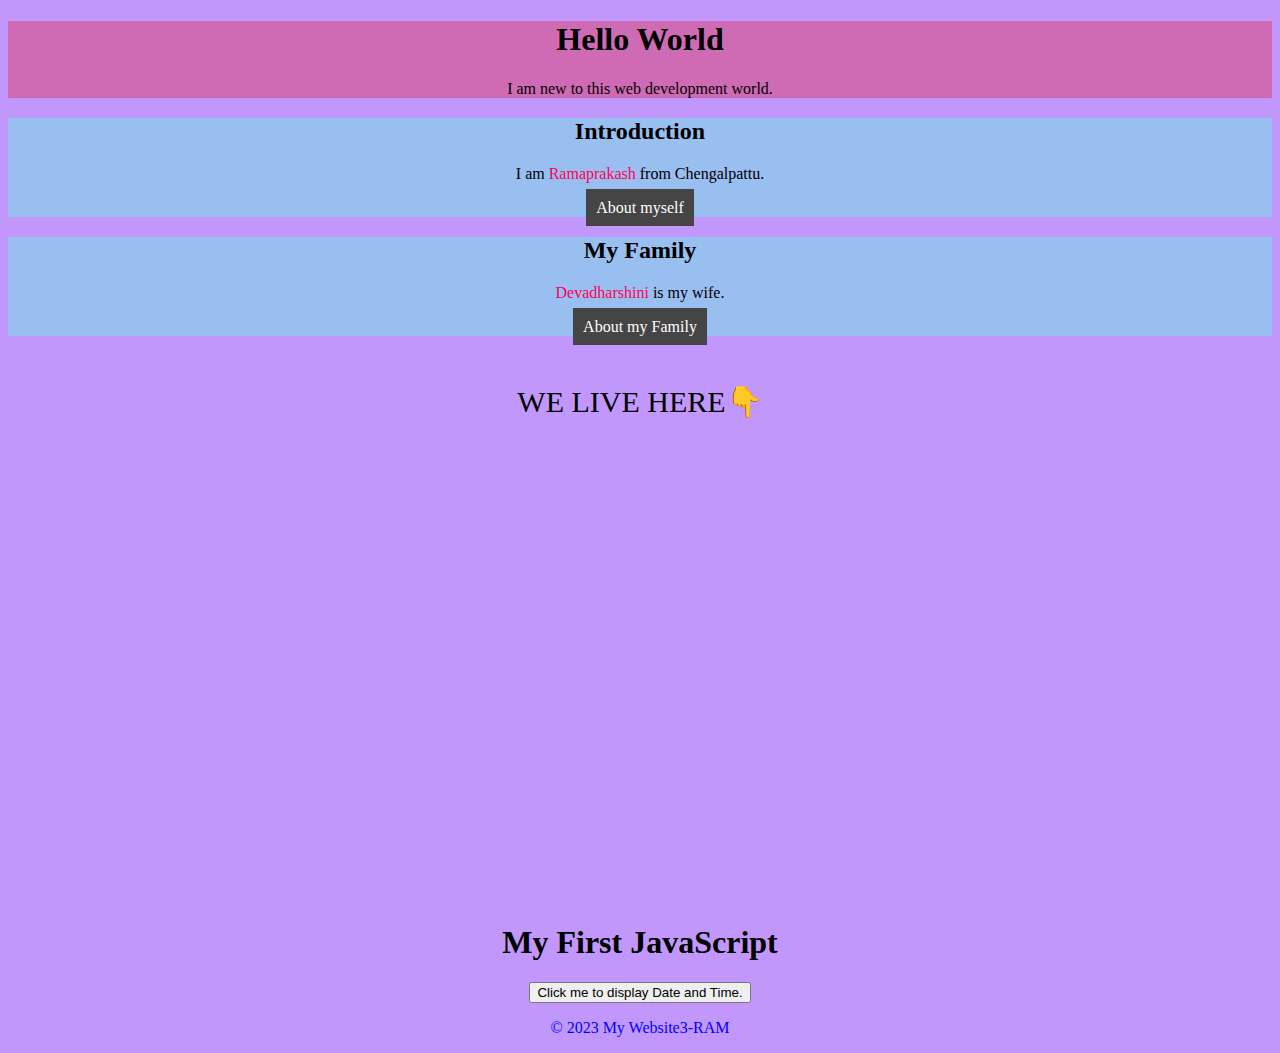
<file: index.html>
<!DOCTYPE html>
<html lang="en">
<head>
    <link rel="stylesheet" href="./1.css">
    <meta charset="UTF-8">
    <meta name="viewport" content="width=device-width, initial-scale=1.0">
    <title>My Website3-RAM</title>
</head>
<body>
    <div class="TN">
        <h1>Hello World</h1>
        <p>I am new to this web development world.</p>
    </div>
    <div class="india">
        <h2>Introduction</h2>
        <p>I am <span style="color:rgb(255, 0, 89)";>Ramaprakash</span> from Chengalpattu.</p>
        <a href="./about.html" class="state" target="_blank">About myself</a>
    </div>
    <div class="india">
        <h2>My Family</h2>
        <p><span style="color:rgb(255, 0, 89);">Devadharshini</span> is my wife.</p>
        <a href="./about1.html" class="state" target="_blank">About my Family</a>
    </div>
    <div>
        <br>
        <p style="font-size: 30px;">WE LIVE HERE👇</p>
        <iframe src="https://www.google.com/maps/embed?pb=!1m14!1m12!1m3!1d15573.088653333009!2d79.91923298950194!3d12.630142101834444!2m3!1f0!2f0!3f0!3m2!1i1024!2i768!4f13.1!5e0!3m2!1sen!2sin!4v1688026463379!5m2!1sen!2sin" width="600" height="450" style="border:0;" allowfullscreen="" loading="lazy" referrerpolicy="no-referrer-when-downgrade"></iframe>
    </div>
    <div>
        <h1>My First JavaScript</h1>
        <button type="button" onclick="document.getElementById('demo').innerHTML =Date()">Click me to display Date and Time.</button>
        <p id="demo"></p>
    </div>
</body>
<footer>
    <p style="color: blue;">&copy 2023 My Website3-RAM</p>
</footer>
</html>
</file>
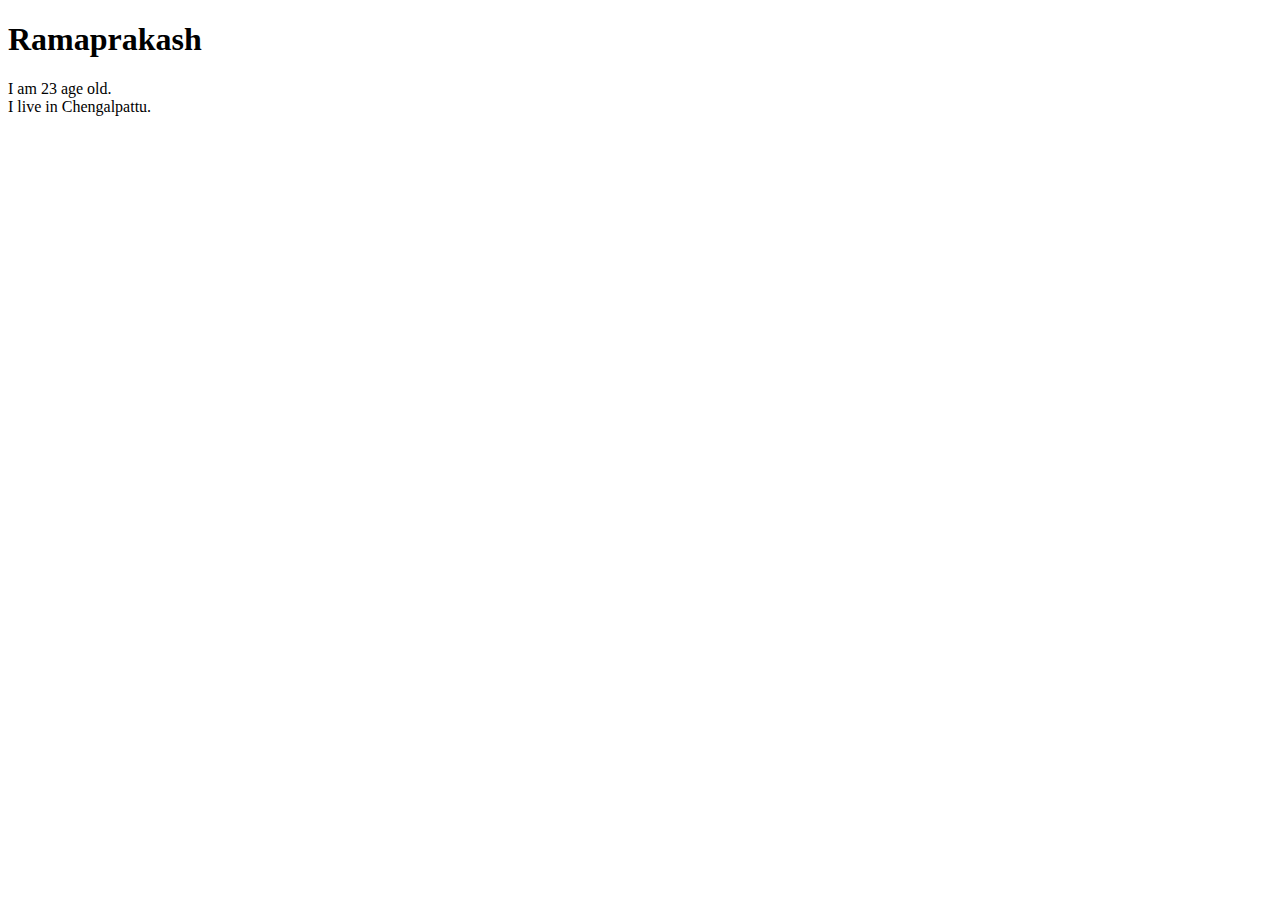
<file: about.html>
<!DOCTYPE html>
<html lang="en">
<head>
    <meta charset="UTF-8">
    <meta name="viewport" content="width=device-width, initial-scale=1.0">
    <title>About myself</title>
</head>
<body>
    <h1>Ramaprakash</h1>
    <p>I am 23 age old. <br> I live in Chengalpattu.</p>
</body>
</html>
</file>
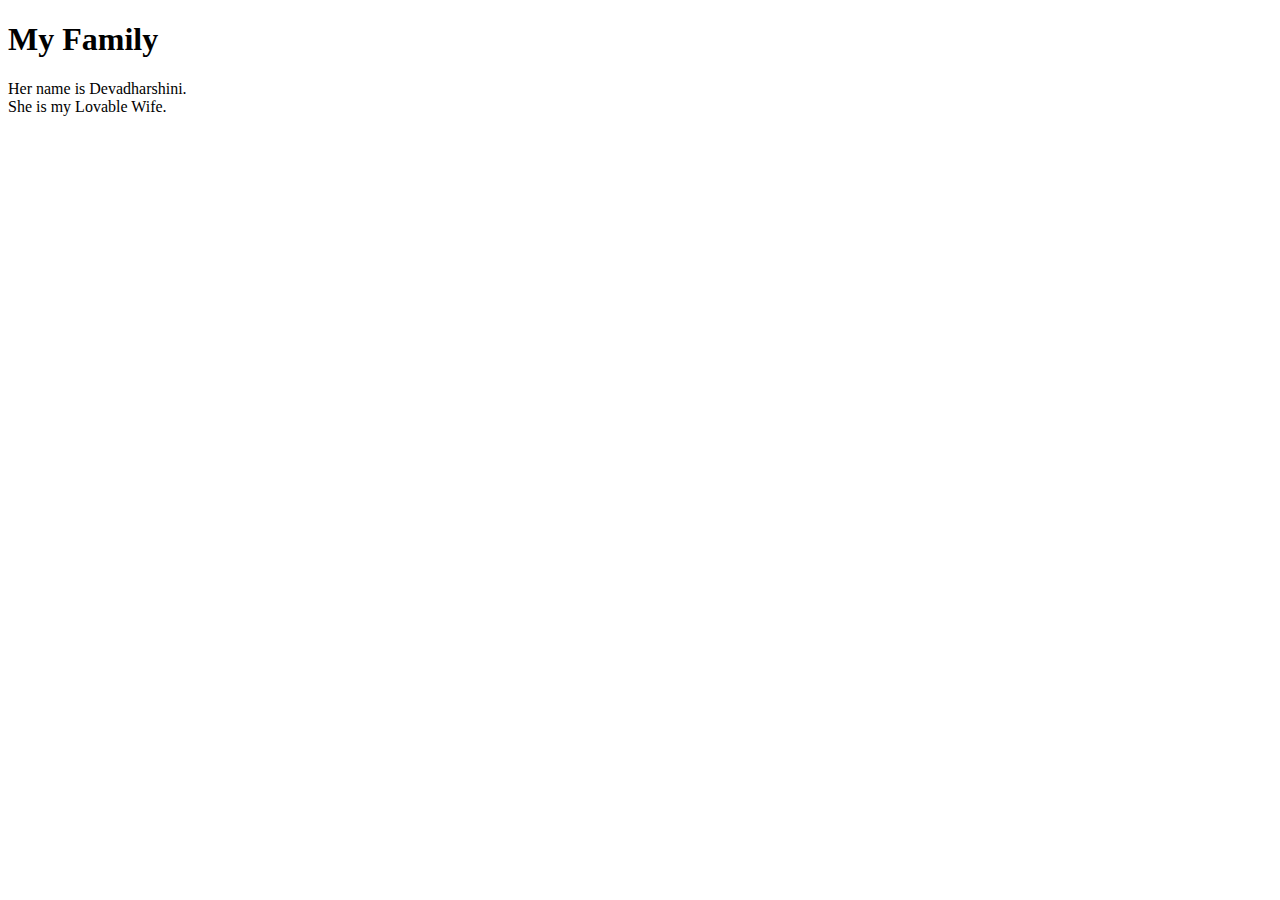
<file: about1.html>
<!DOCTYPE html>
<html lang="en">
<head>
    <meta charset="UTF-8">
    <meta name="viewport" content="width=device-width, initial-scale=1.0">
    <title>About My Family</title>
</head>
<body>
    <h1>My Family</h1>
    <p>Her name is Devadharshini. <br>She is my Lovable Wife.</p>

</body>
</html>
</file>
<file: 1.css>
body{
    background-color: rgb(193, 151, 252);
    text-align: center;
}
.india{
    background-color: rgba(135, 206, 235, 0.7);
}
.TN{
    background-color: rgba(228, 43, 74, 0.4);
}
.state{
    background-color: rgb(69, 69, 69);
    color: white;
    text-decoration: none;
    padding: 10px;
    margin: 50px;
    text-align: center;
}
.state:hover, .state:active{
    background-color: black;
}
</file>
